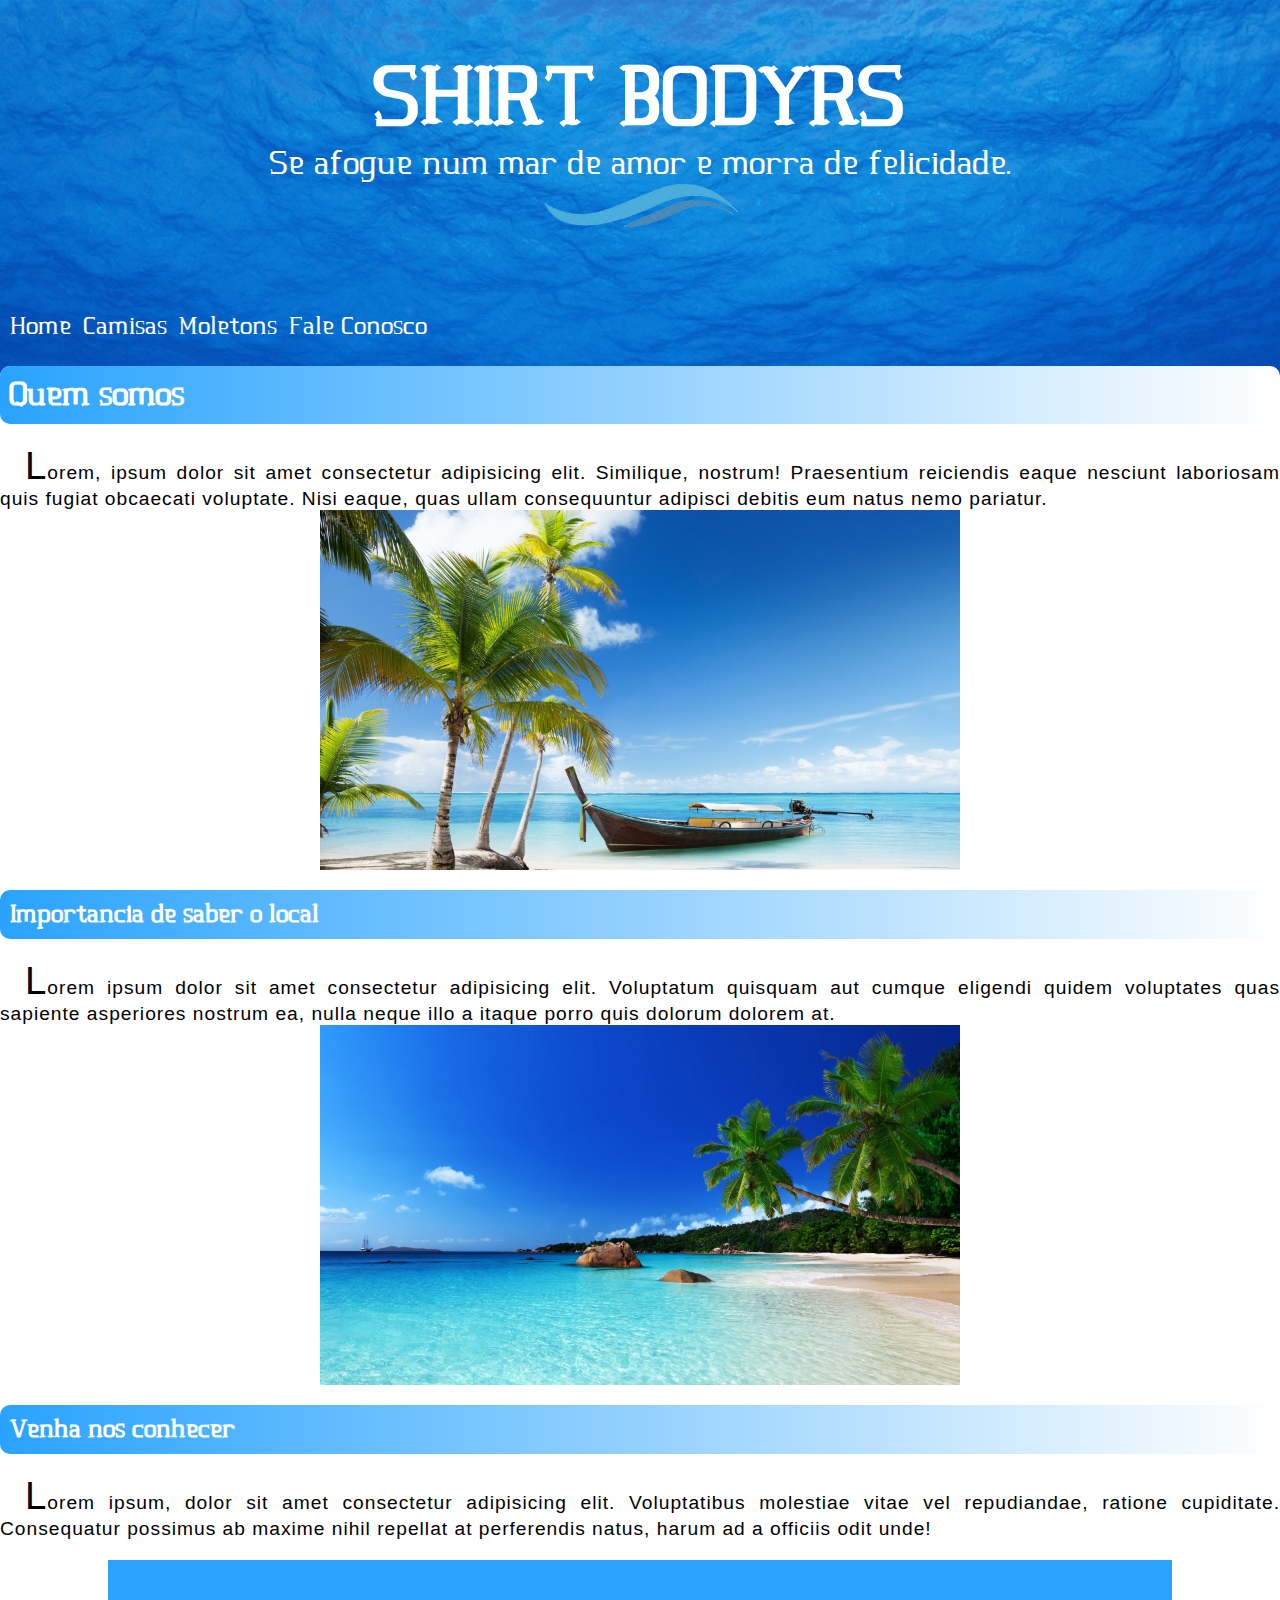
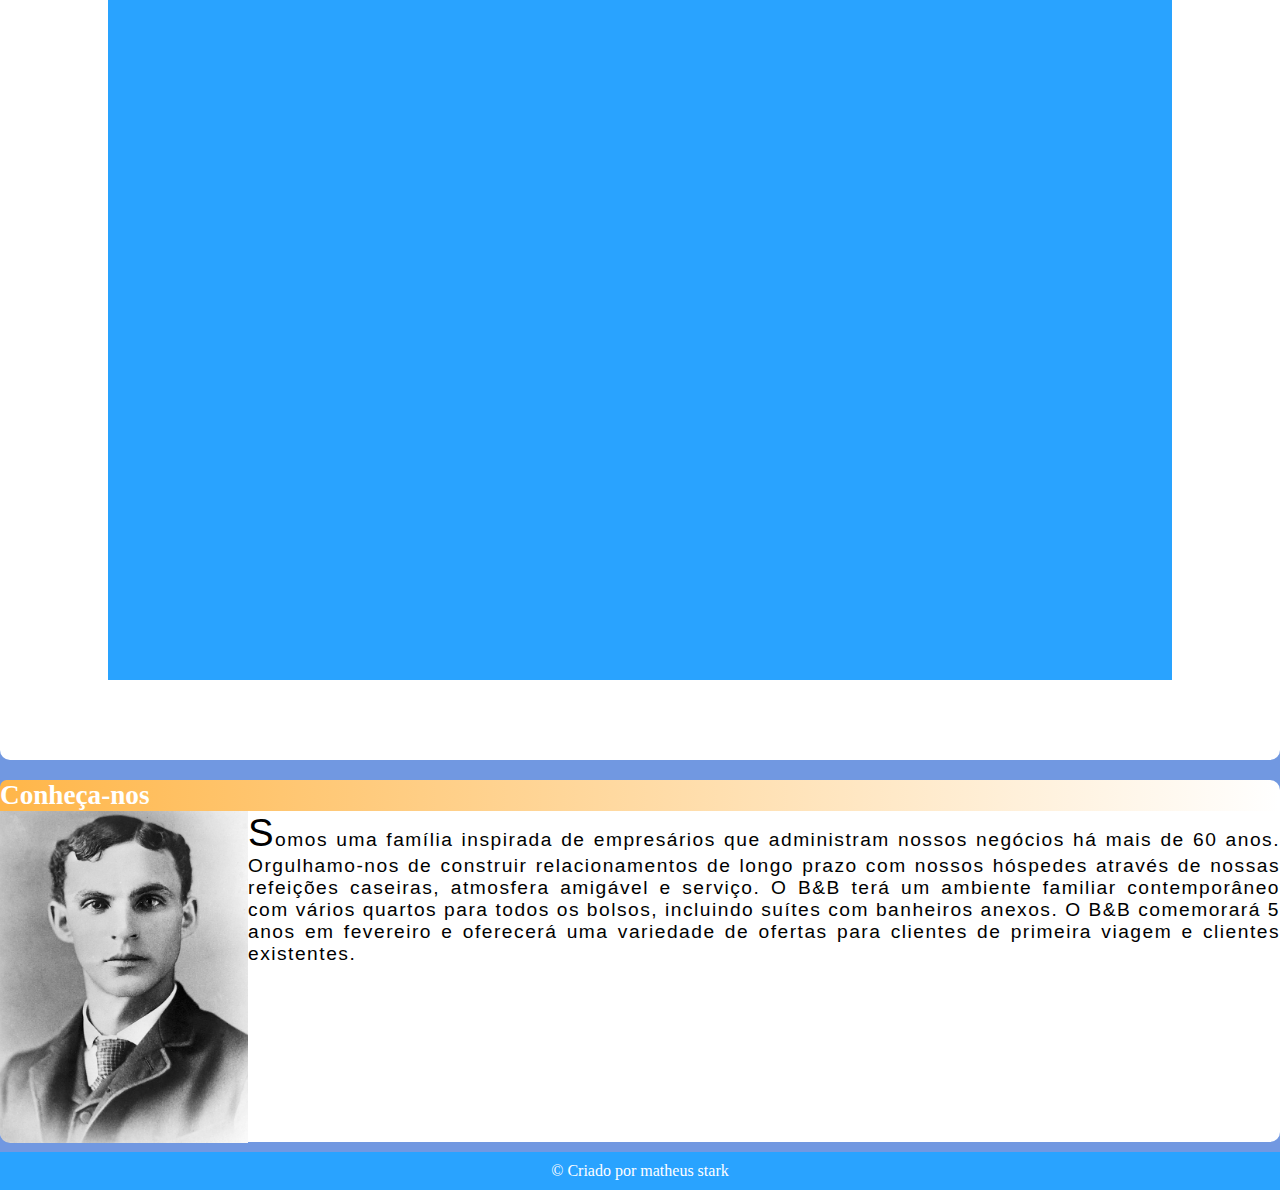
<file: Treino/index.html>
<!DOCTYPE html>
<html lang="en">
<head>
    <meta charset="UTF-8">
    <meta http-equiv="X-UA-Compatible" content="IE=edge">
    <meta name="viewport" content="width=device-width, initial-scale=1.0">
    <title>Site 01</title>
    <link rel="shortcut icon" href="imagens/favicon.ico" type="image/x-icon">
    <link rel="stylesheet" href="style.css">
</head>
<body>
    <header>
        <h1> SHIRT BODYRS</h1>
        <p>Se afogue num mar de amor e morra de felicidade.</p>
        <img src="imagens/kisspng-wave-vector-nemours-children-s-primary-care-lake-5adb9f64a1bda7.0019758115243426286625.png" alt="">
    </header>
    <nav>
            <ul id="menu">
                <a href="#">Home</a>
                <a href="#">Camisas</a>
                <a href="#">Moletons</a>
                <a href="#">Fale Conosco</a>
            </ul>
        </nav>
    <main>
        <h1 class="fonte">Quem somos</h1>
        <p class="fonte">Lorem, ipsum dolor sit amet consectetur adipisicing elit. Similique, nostrum! Praesentium reiciendis eaque nesciunt laboriosam quis fugiat obcaecati voluptate. Nisi eaque, quas ullam consequuntur adipisci debitis eum natus nemo pariatur.</p>

        <img src="imagens/praia-caribe-wallpaper.jpg.opdownload" alt="">

        <h2 class="fonte">Importancia de saber o local</h2>
        <p class="fonte">Lorem ipsum dolor sit amet consectetur adipisicing elit. Voluptatum quisquam aut cumque eligendi quidem voluptates quas sapiente asperiores nostrum ea, nulla neque illo a itaque porro quis dolorum dolorem at.</p>

        <img src="imagens/praia-palmeiras-wallpaper.jpg" alt="imagem praia">

        <h2 class="fonte">Venha nos conhecer</h2>
        <p class="fonte">Lorem ipsum, dolor sit amet consectetur adipisicing elit. Voluptatibus molestiae vitae vel repudiandae, ratione cupiditate. Consequatur possimus ab maxime nihil repellat at perferendis natus, harum ad a officiis odit unde!</p>

        <iframe class="video" width="560" height="315" src="https://www.youtube.com/embed/9YvOvwLd694" title="YouTube video player" frameborder="0" allow="accelerometer; autoplay; clipboard-write; encrypted-media; gyroscope; picture-in-picture" allowfullscreen></iframe>
    </main>
    
    <article>
        <h3>Conheça-nos</h3>
        
        <p> <img src="imagens/Henry-Ford-2.jpg" alt="" class="ford"> Somos uma família inspirada de empresários que administram nossos negócios há mais de 60 anos. Orgulhamo-nos de construir relacionamentos de longo prazo com nossos hóspedes através de nossas refeições caseiras, atmosfera amigável e serviço. 
        O B&B terá um ambiente familiar contemporâneo com vários quartos para todos os bolsos, incluindo suítes com banheiros anexos. O B&B comemorará 5 anos em fevereiro e oferecerá uma variedade de ofertas para clientes de primeira viagem e clientes existentes.</p>
    </article>

    <footer>&copy Criado por matheus stark</footer>

</body>
</html>
</file>
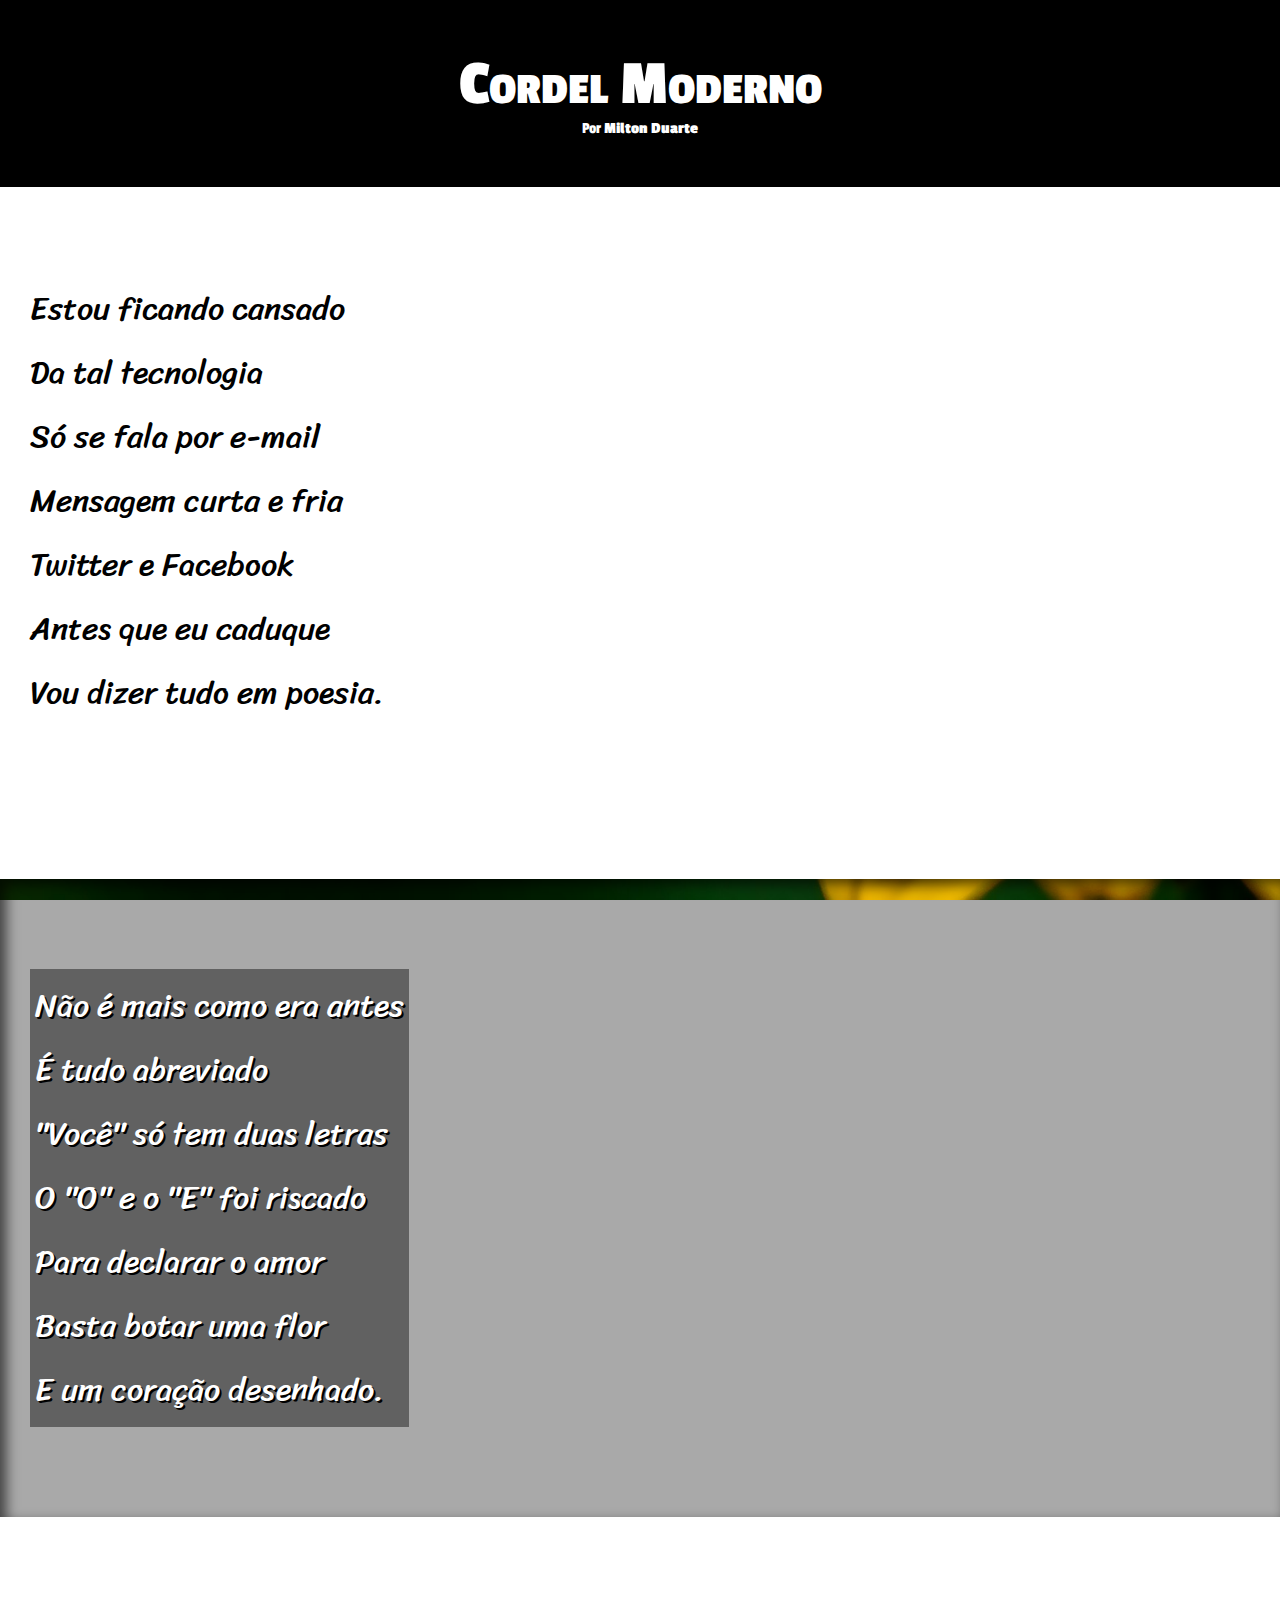
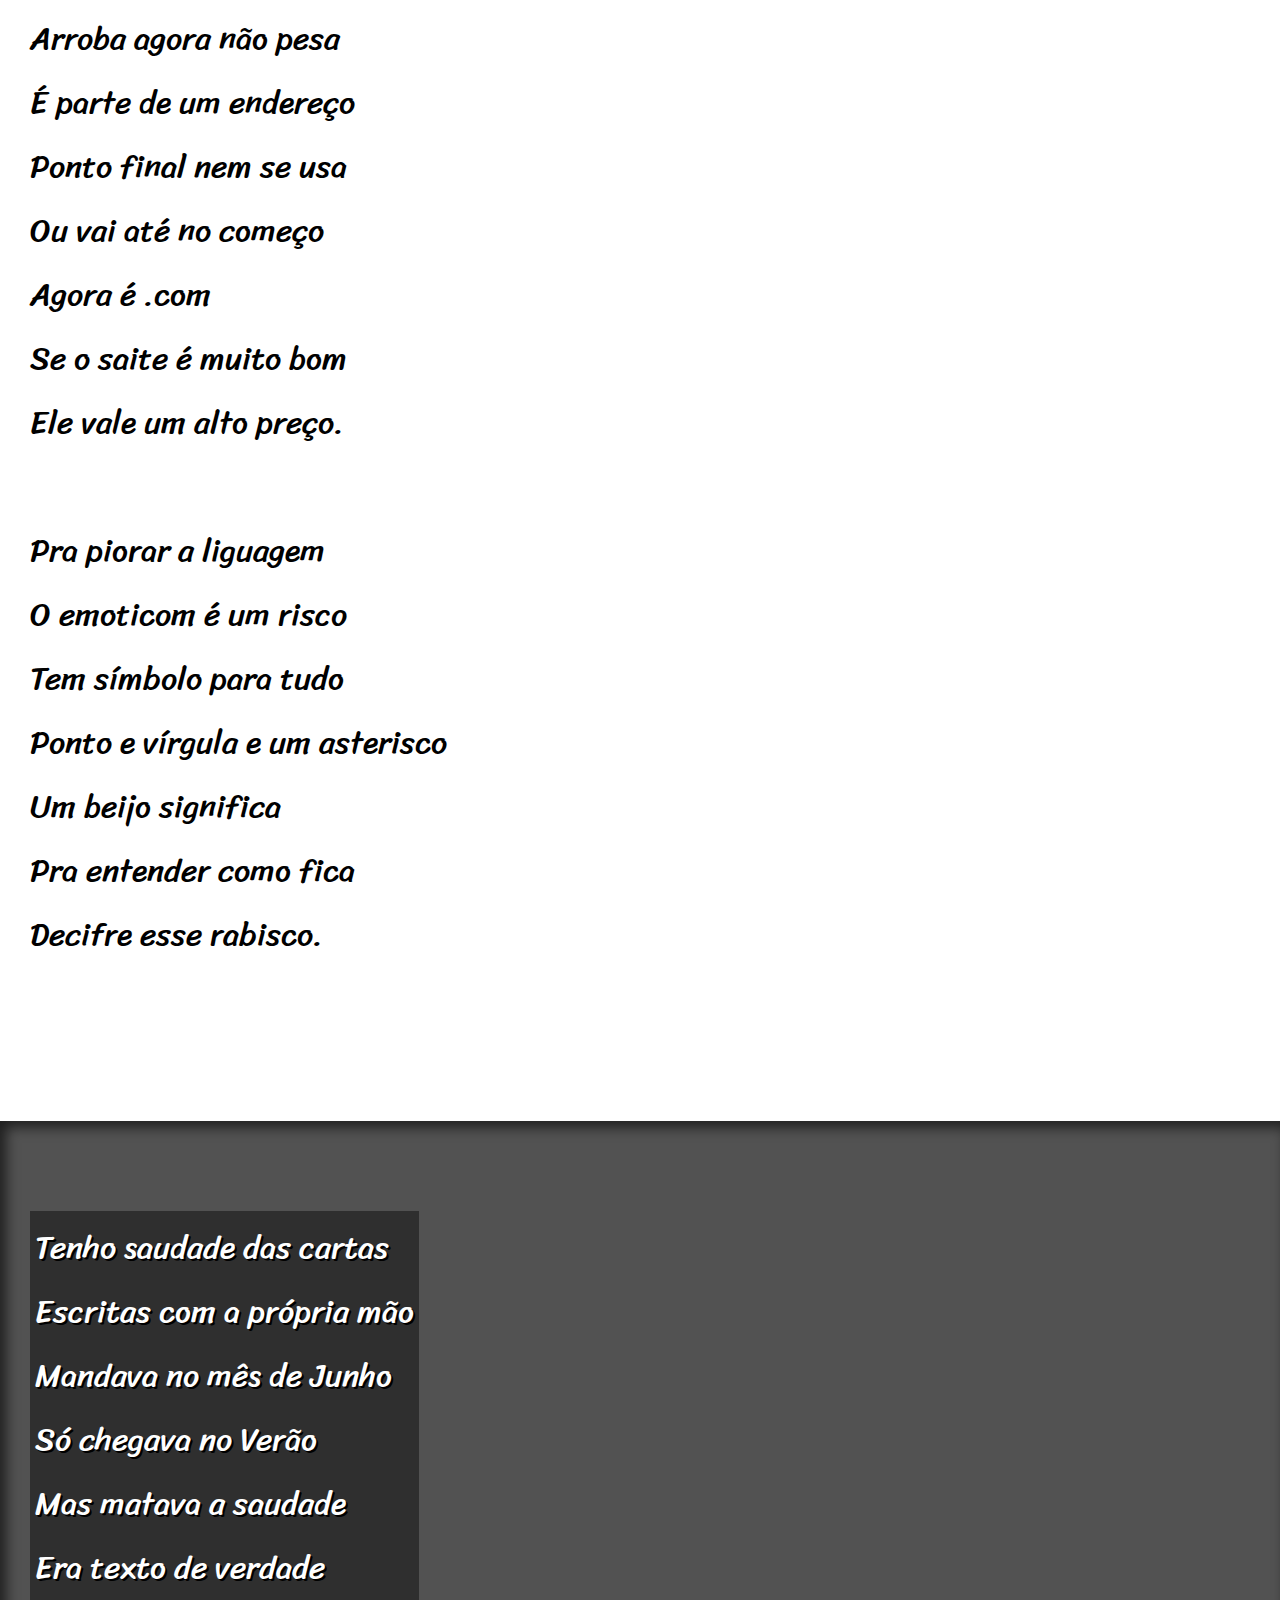
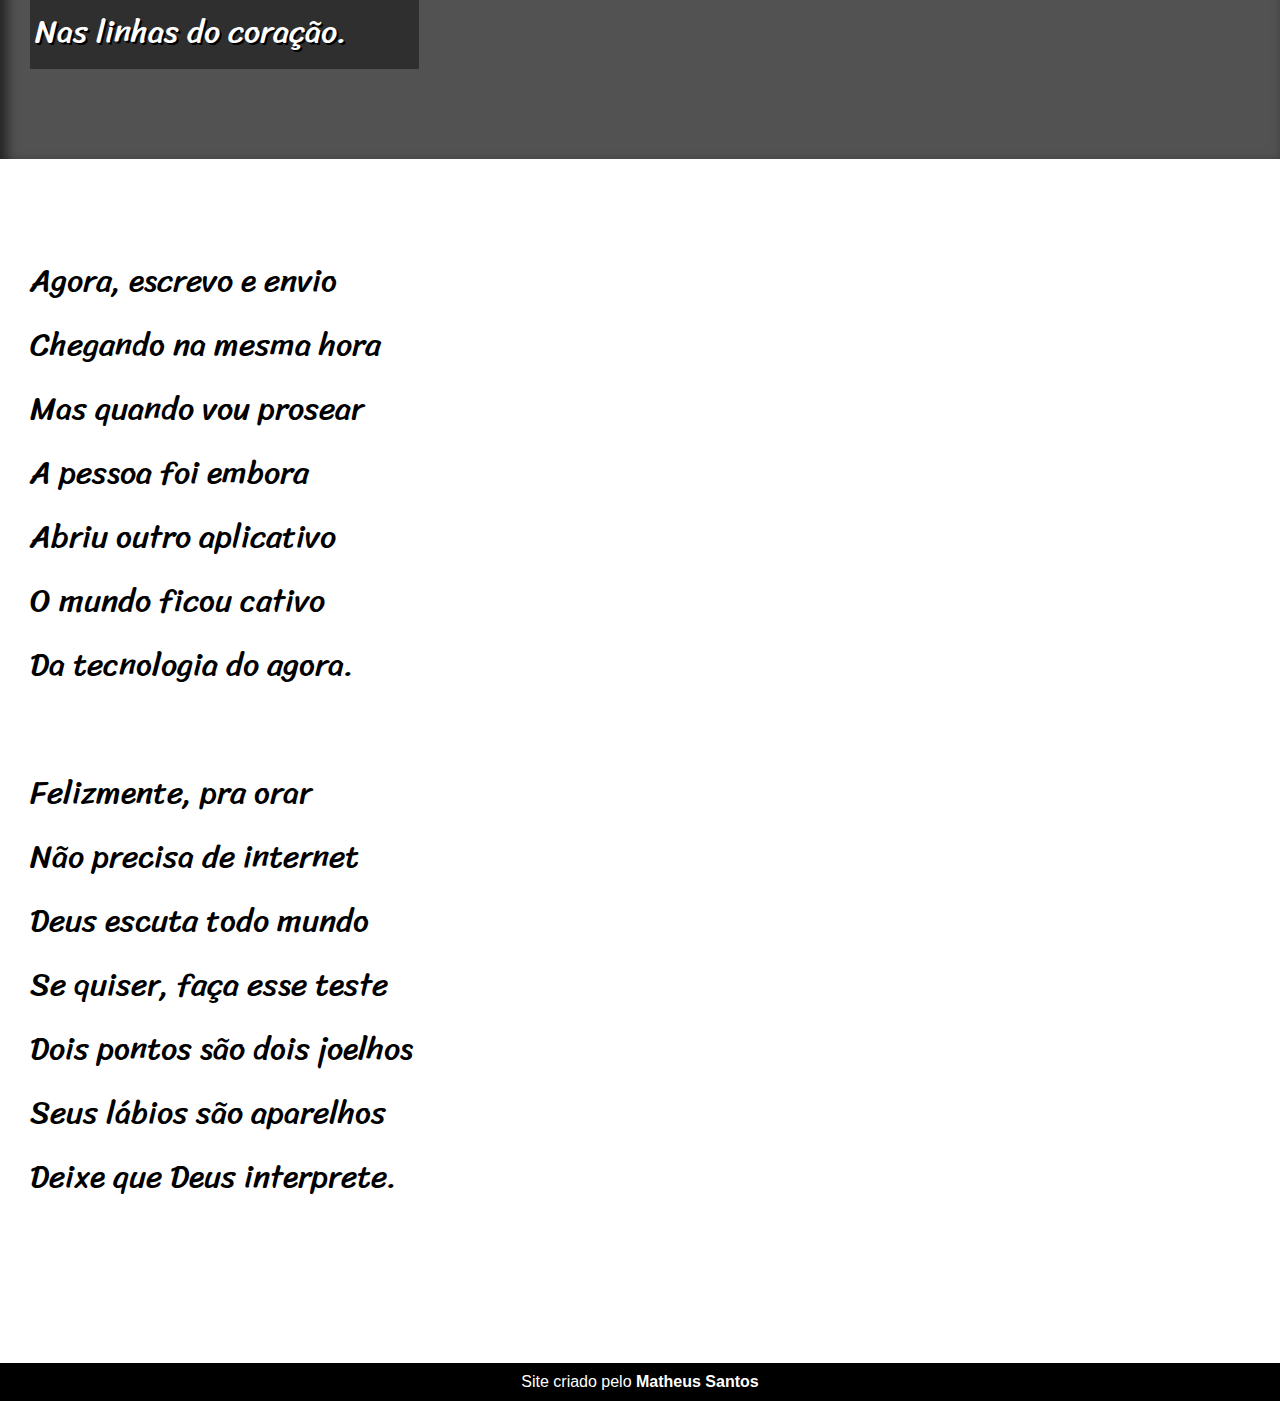
<file: mm/projeto01/index.html>
<!DOCTYPE html>
<html lang="pt-br">
<head>
    <meta charset="UTF-8">
    <meta http-equiv="X-UA-Compatible" content="IE=edge">
    <meta name="viewport" content="width=device-width, initial-scale=1.0">
    <title>Projeto Cordel</title>
</head>
<body>
    <header>
        <h1>Cordel Moderno</h1>
        <p>Por <a href="https://www.recantodasletras.com.br/poesias/3186743" target="_blank">Milton Duarte</a></p>
        <link rel="stylesheet" href="style.css">
    </header>

    <section class="normal">
        <p>
            Estou ficando cansado <br>
            Da tal tecnologia <br>
            Só se fala por e-mail <br>
            Mensagem curta e fria <br>
            Twitter e Facebook <br>
            Antes que eu caduque <br>
            Vou dizer tudo em poesia.
        </p>
    </section>

    <section class="imagem" id="img01">
        <p>
            Não é mais como era antes <br>
            É tudo abreviado <br>
            "Você" só tem duas letras <br>
            O "O" e o "E" foi riscado <br>
            Para declarar o amor <br>
            Basta botar uma flor <br>
            E um coração desenhado.  
        </p>
    </section>

    <section class="normal">
        <p>
            Arroba agora não pesa <br>
            É parte de um endereço <br>
            Ponto final nem se usa <br>
            Ou vai até no começo <br>
            Agora é .com <br>
            Se o saite é muito bom <br>
            Ele vale um alto preço. <br>
        </p>
            
        <p>
            Pra piorar a liguagem <br>
            O emoticom é um risco <br>
            Tem símbolo para tudo <br>
            Ponto e vírgula e um asterisco <br>
            Um beijo significa <br>
            Pra entender como fica <br>
            Decifre esse rabisco.
        </p>
    </section>

    <section class="imagem"
    id="img02">
        <p>
            Tenho saudade das cartas <br>
            Escritas com a própria mão <br>
            Mandava no mês de Junho <br>
            Só chegava no Verão <br>
            Mas matava a saudade <br>
            Era texto de verdade <br>
            Nas linhas do coração.
        </p>
    </section>

    <section class="normal">
        <p>
            Agora, escrevo e envio <br>
            Chegando na mesma hora <br>
            Mas quando vou prosear <br>
            A pessoa foi embora <br>
            Abriu outro aplicativo <br>
            O mundo ficou cativo <br>
            Da tecnologia do agora. <br>
        </p>

        <p>
            Felizmente, pra orar <br>
            Não precisa de internet <br>
            Deus escuta todo mundo <br>
            Se quiser, faça esse teste <br>
            Dois pontos são dois joelhos <br>
            Seus lábios são aparelhos <br>
            Deixe que Deus interprete.
        </p>
    </section>
    
    <footer>
        <p>Site criado pelo <a href="https://github.com/Mestrehabb" target="_blank">Matheus Santos</a></p>
    </footer>
</body>
</html>
</file>
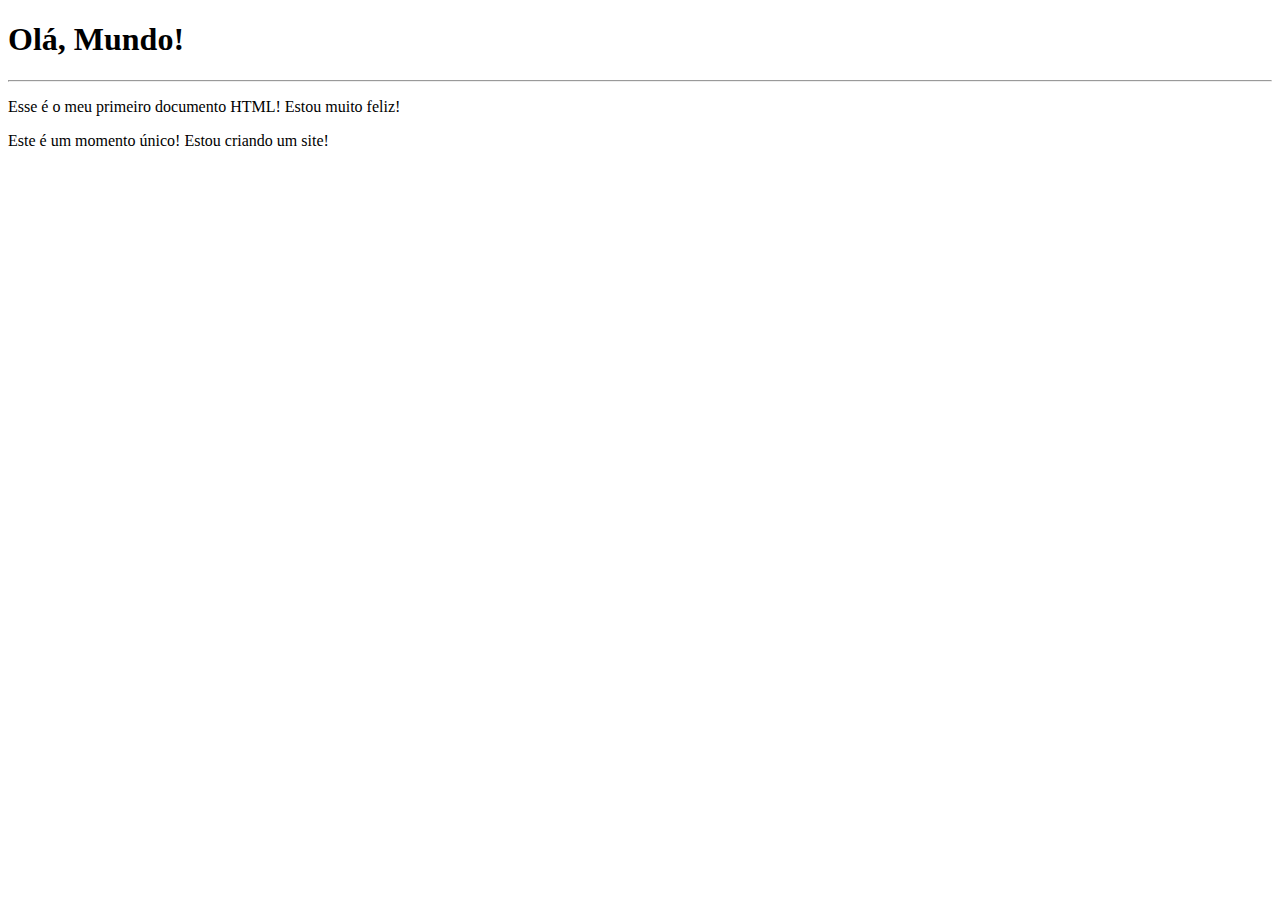
<file: exercicios/modulo-01/ex001/index.html>
<!DOCTYPE html>
<html lang="pt-br">
<head>
    <meta charset="UTF-8">
    <meta name="viewport" content="width=device-width, initial-scale=1.0">
    <title>Meu primeiro exercício</title>
</head>
<body>
    <h1>Olá, Mundo!</h1>
    <hr>
    <p>Esse é o meu primeiro documento HTML! Estou muito feliz!</p>
    <p>Este é um momento único! Estou criando um site!</p>
</body>
</html>
</file>
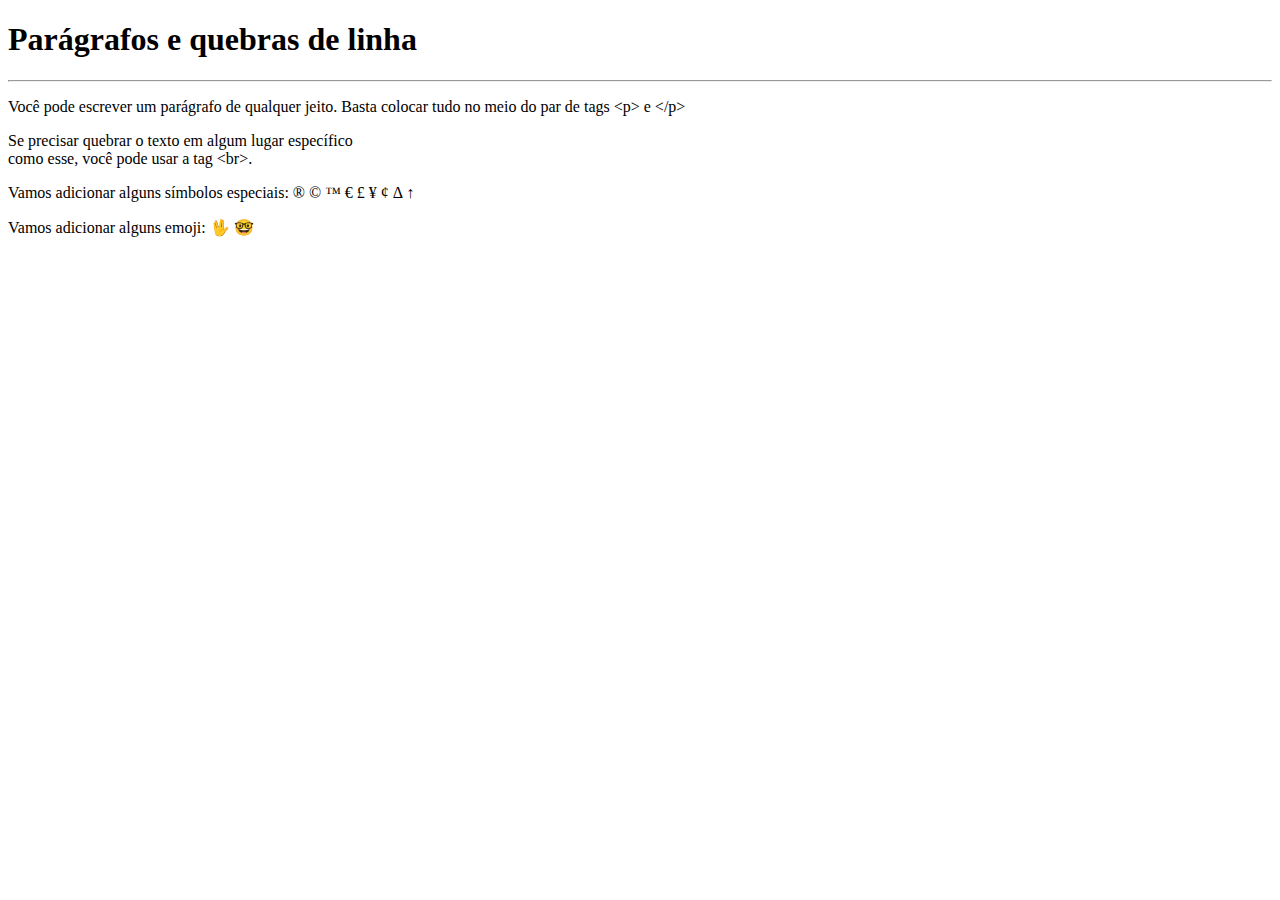
<file: exercicios/modulo-01/ex002/index.html>
<!DOCTYPE html>
<html lang="pt-br">
<head>
    <meta charset="UTF-8">
    <meta name="viewport" content="width=device-width, initial-scale=1.0">
    <title>Parágrafos</title>
</head>
<body>
    <h1>Parágrafos e quebras de linha</h1>
    <hr>
    <p>Você pode escrever
        um parágrafo de 
        qualquer jeito.
        Basta colocar tudo
        no meio do par de tags
        &lt;p&gt; e &lt;/p&gt; <!-- LESS THAN / GREATER THAN -->
    </p>
    <p>Se precisar quebrar
        o texto em algum lugar
        específico <br>como esse,
        você pode usar a tag &lt;br&gt;.
    </p>
    <p>Vamos adicionar alguns símbolos especiais:
        &reg;
        &copy;
        &trade;
        &euro;
        &pound;
        &yen;
        &cent;
        &Delta;
        &uarr;
    </p>
    <p>Vamos adicionar alguns emoji: 
        &#x1F596;
        &#x1F913;
    </p>
</body>
</html>
</file>
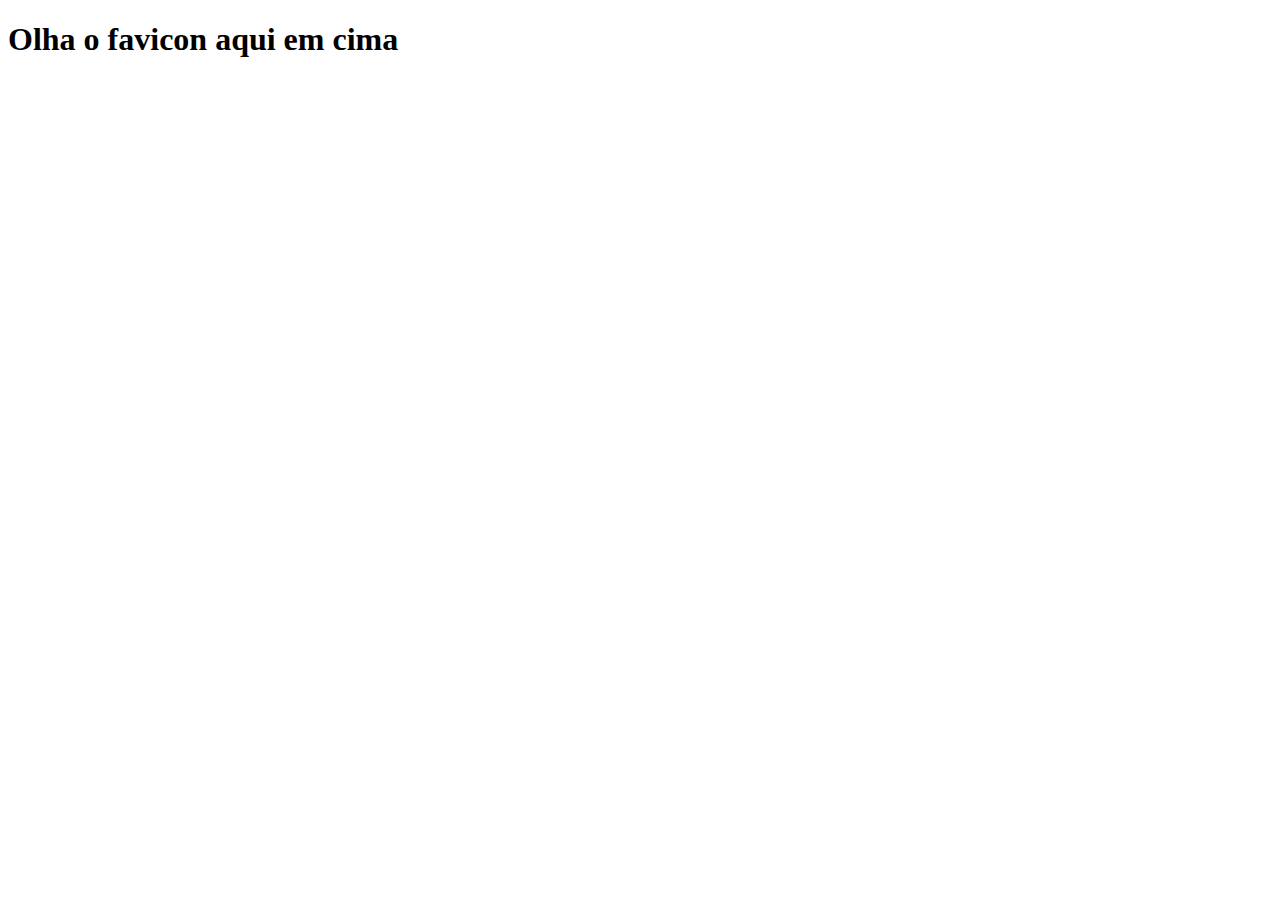
<file: exercicios/modulo-01/ex004/index.html>
<!DOCTYPE html>
<html lang="pt-br">
<head>
    <meta charset="UTF-8">
    <meta name="viewport" content="width=device-width, initial-scale=1.0">
    <link rel="shortcut icon" href="cursoemvideo02.ico" type="image/x-icon">
    <title>Teste de Favicon</title>
</head>
<body>
    <h1>Olha o favicon aqui em cima</h1>
</body>
</html>
</file>
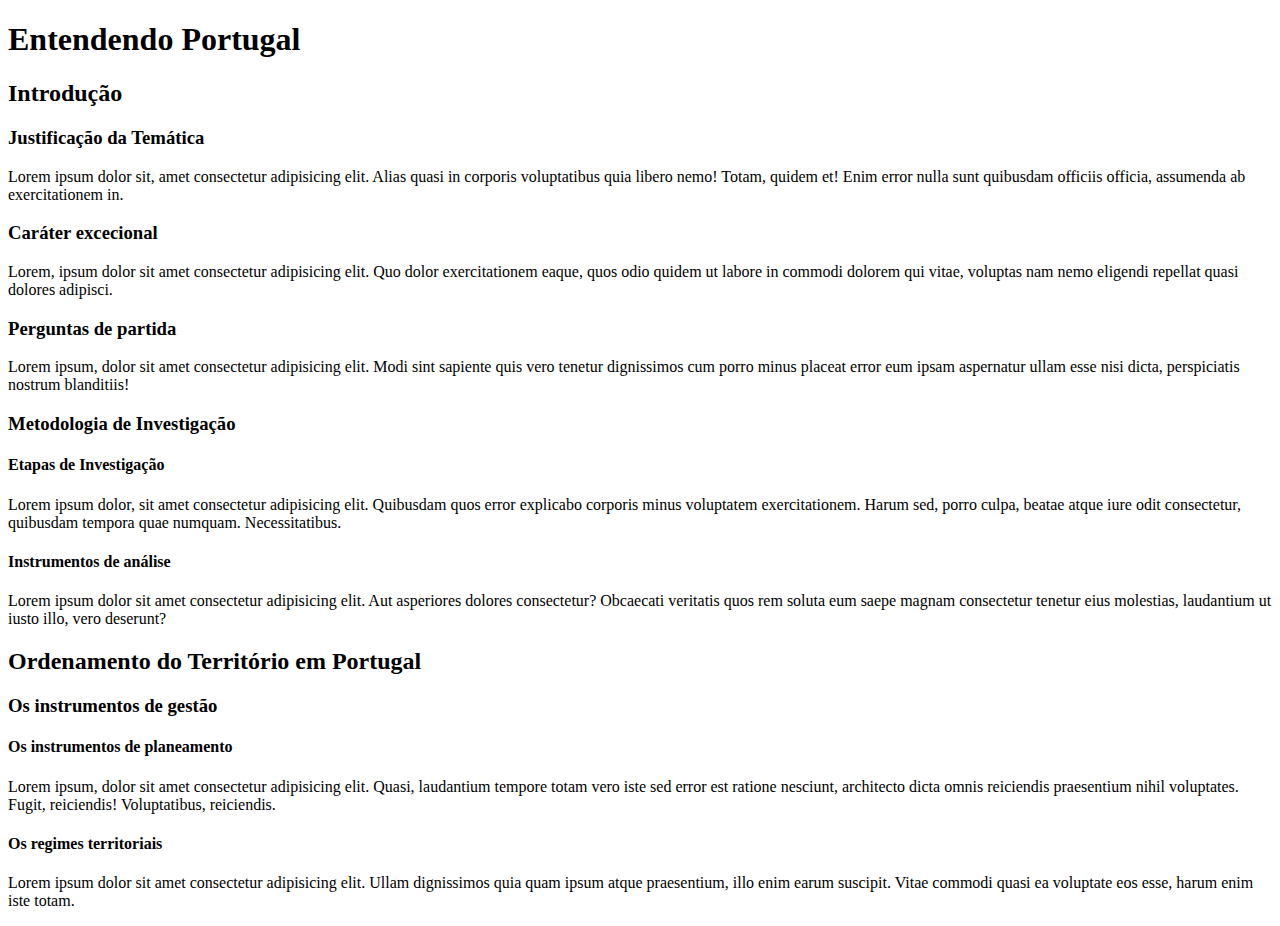
<file: exercicios/modulo-01/ex006/index.html>
<!DOCTYPE html>
<html lang="pt-br">
<head>
    <meta charset="UTF-8">
    <meta name="viewport" content="width=device-width, initial-scale=1.0">
    <link rel="shortcut icon" href="favicon.ico" type="image/x-icon">
    <title>Hierarquia de Títulos</title>
</head>
<body>
    <h1>Entendendo Portugal</h1>
    <h2>Introdução</h2>
    <h3>Justificação da Temática</h3>
    <p>Lorem ipsum dolor sit, amet consectetur adipisicing elit. Alias quasi in corporis voluptatibus quia libero nemo! Totam, quidem et! Enim error nulla sunt quibusdam officiis officia, assumenda ab exercitationem in.</p>
    <h3>Caráter excecional</h3>
    <p>Lorem, ipsum dolor sit amet consectetur adipisicing elit. Quo dolor exercitationem eaque, quos odio quidem ut labore in commodi dolorem qui vitae, voluptas nam nemo eligendi repellat quasi dolores adipisci.</p>
    <h3>Perguntas de partida</h3>
    <p>Lorem ipsum, dolor sit amet consectetur adipisicing elit. Modi sint sapiente quis vero tenetur dignissimos cum porro minus placeat error eum ipsam aspernatur ullam esse nisi dicta, perspiciatis nostrum blanditiis!</p>
    <h3>Metodologia de Investigação</h3>
    <h4>Etapas de Investigação</h4>
    <p>Lorem ipsum dolor, sit amet consectetur adipisicing elit. Quibusdam quos error explicabo corporis minus voluptatem exercitationem. Harum sed, porro culpa, beatae atque iure odit consectetur, quibusdam tempora quae numquam. Necessitatibus.</p>
    <h4>Instrumentos de análise</h4>
    <p>Lorem ipsum dolor sit amet consectetur adipisicing elit. Aut asperiores dolores consectetur? Obcaecati veritatis quos rem soluta eum saepe magnam consectetur tenetur eius molestias, laudantium ut iusto illo, vero deserunt?</p>
    <h2>Ordenamento do Território em Portugal</h2>
    <h3>Os instrumentos de gestão</h3>
    <h4>Os instrumentos de planeamento</h4>
    <p>Lorem ipsum, dolor sit amet consectetur adipisicing elit. Quasi, laudantium tempore totam vero iste sed error est ratione nesciunt, architecto dicta omnis reiciendis praesentium nihil voluptates. Fugit, reiciendis! Voluptatibus, reiciendis.</p>
    <h4>Os regimes territoriais</h4>
    <p>Lorem ipsum dolor sit amet consectetur adipisicing elit. Ullam dignissimos quia quam ipsum atque praesentium, illo enim earum suscipit. Vitae commodi quasi ea voluptate eos esse, harum enim iste totam.</p>
</body>
</html>
</file>
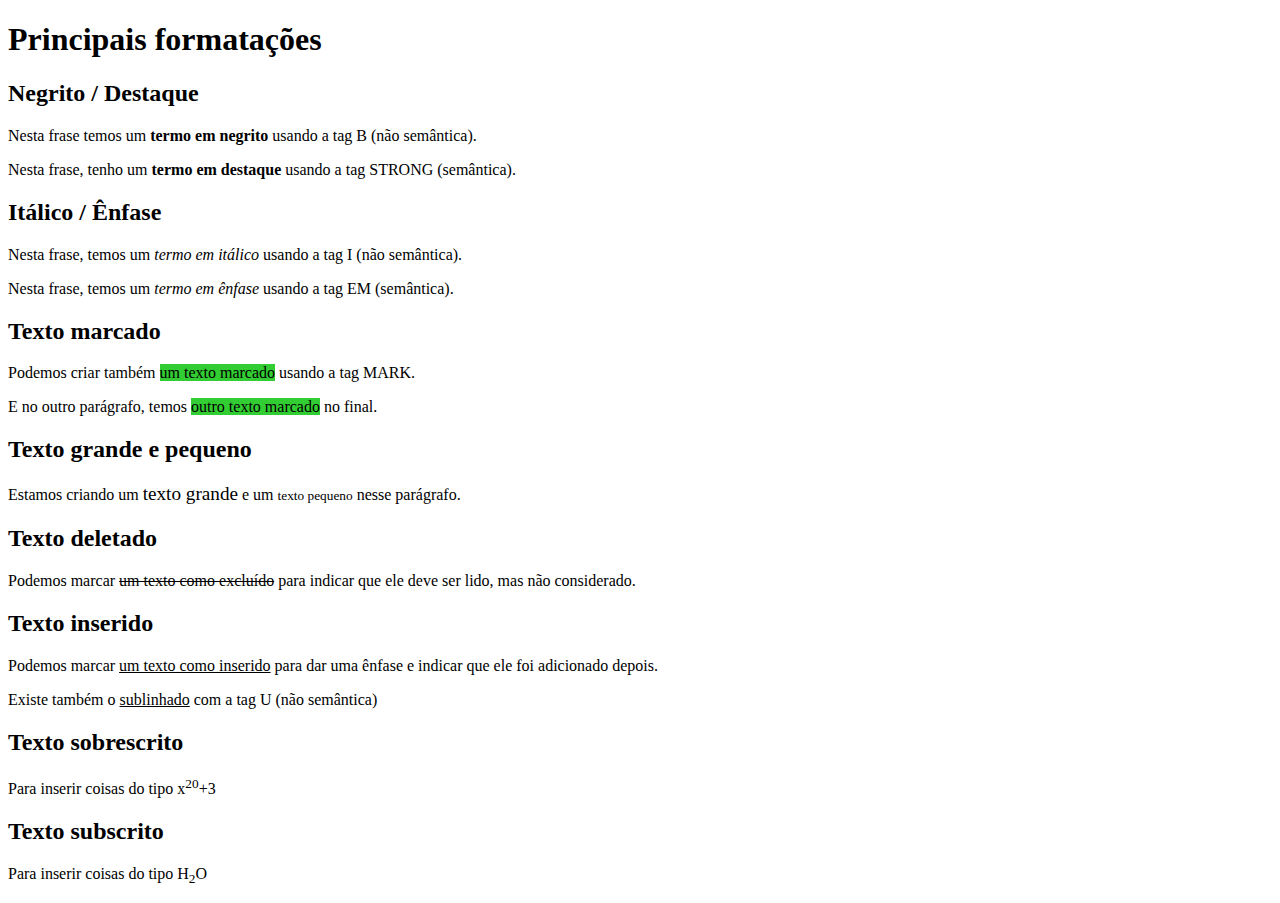
<file: exercicios/modulo-01/ex007/index.html>
<!DOCTYPE html>
<html lang="pt-br">
<head>
    <meta charset="UTF-8">
    <meta name="viewport" content="width=device-width, initial-scale=1.0">
    <title>Formatação de Textos</title>
    <style>
        mark {
            background-color: limegreen;
        }
    </style>
</head>
<body>
    <h1>Principais formatações</h1>
    <h2>Negrito / Destaque</h2>
    <p>Nesta frase temos um <b>termo em negrito</b> usando a tag B (não semântica).</p>
    <p>Nesta frase, tenho um <strong>termo em destaque</strong> usando a tag STRONG (semântica).</p>
    <h2>Itálico / Ênfase</h2>
    <p>Nesta frase, temos um <i>termo em itálico</i> usando a tag I (não semântica).</p>
    <p>Nesta frase, temos um <em>termo em ênfase</em> usando a tag EM (semântica).</p>
    <h2>Texto marcado</h2>
    <p>Podemos criar também <mark>um texto marcado</mark> usando a tag MARK.</p>
    <p>E no outro parágrafo, temos <mark>outro texto marcado</mark> no final.</p>
    <h2>Texto grande e pequeno</h2>
    <p>Estamos criando um <big>texto grande</big> e um <small>texto pequeno</small> nesse parágrafo.</p>
    <h2>Texto deletado</h2>
    <p>Podemos marcar <del>um texto como excluído</del> para indicar que ele deve ser lido, mas não considerado.</p>
    <h2>Texto inserido</h2>
    <p>Podemos marcar <ins>um texto como inserido</ins> para dar uma ênfase e indicar que ele foi adicionado depois.</p>
    <p>Existe também o <u>sublinhado</u> com a tag U (não semântica)</p>
    <h2>Texto sobrescrito</h2>
    <p>Para inserir coisas do tipo x<sup>20</sup>+3</p>
    <h2>Texto subscrito</h2>
    <p>Para inserir coisas do tipo H<sub>2</sub>O</p>
</body>
</html>
</file>
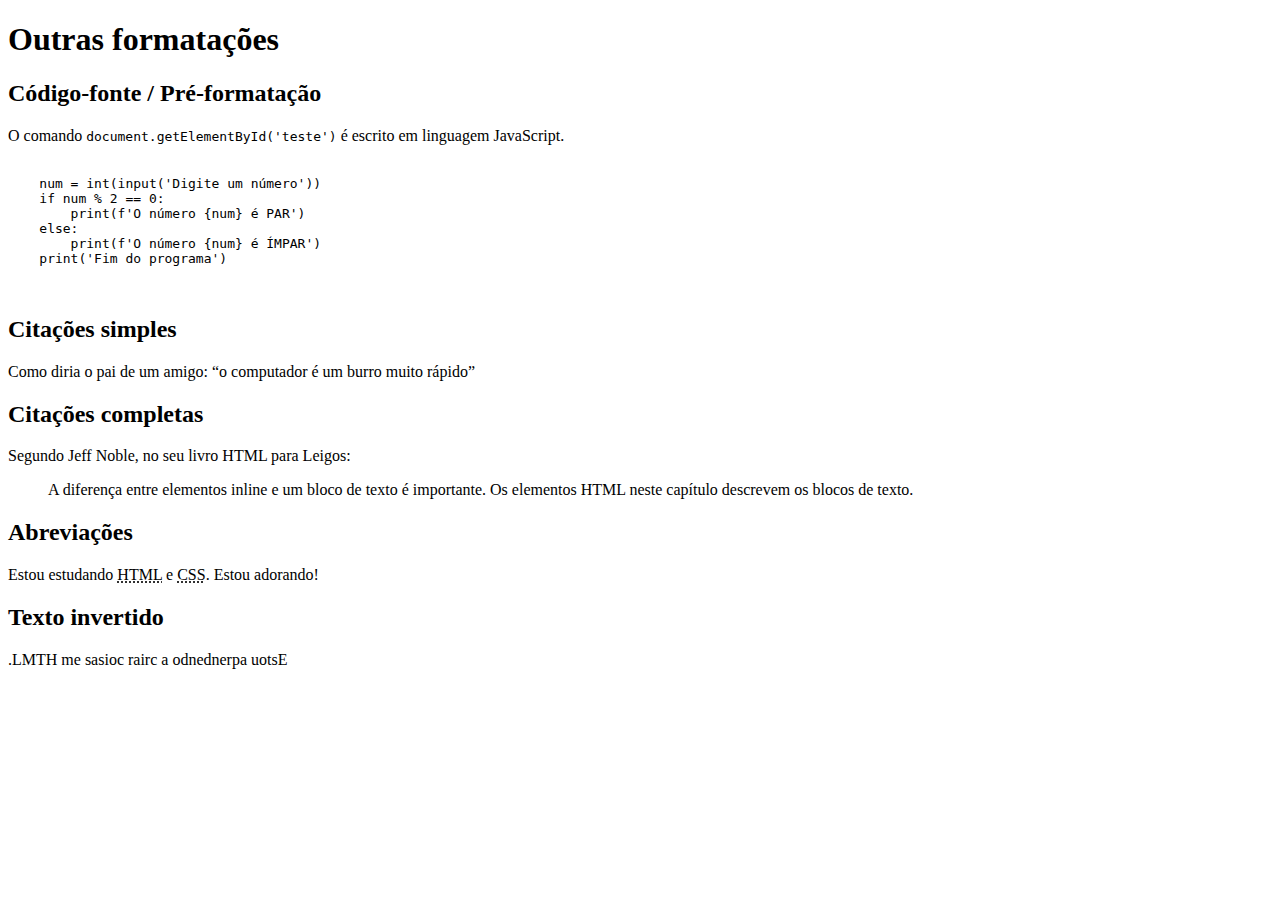
<file: exercicios/modulo-01/ex008/index.html>
<!DOCTYPE html>
<html lang="pt-br">
<head>
    <meta charset="UTF-8">
    <meta name="viewport" content="width=device-width, initial-scale=1.0">
    <title>Outras formatações</title>
</head>
<body>
    <h1>Outras formatações</h1>
    <h2>Código-fonte / Pré-formatação</h2>
    <p>O comando <code>document.getElementById('teste')</code> é escrito em linguagem JavaScript.</p>
    <pre>
        <code>
    num = int(input('Digite um número'))
    if num % 2 == 0:
        print(f'O número {num} é PAR')
    else:
        print(f'O número {num} é ÍMPAR')
    print('Fim do programa')
        </code>
    </pre>
    <h2>Citações simples</h2>
    <p>Como diria o pai de um amigo: <q>o computador é um burro muito rápido</q></p>
    <h2>Citações completas</h2>
    <p>Segundo Jeff Noble, no seu livro HTML para Leigos:</p>
    <blockquote cite="https://books.google.com.br/books?id=E8ZtDwAAQBAJ&pg=PA17&dq=HTML&hl=pt-BR&sa=X&ved=0ahUKEwjH5-PevNboAhVNIbkGHcoxCOgQ6AEIOjAC#v=onepage&q=HTML&f=false">
        A diferença entre elementos inline e um bloco de texto é importante. Os elementos HTML neste capítulo descrevem os blocos de texto.
    </blockquote>
    <h2>Abreviações</h2>
    <p>Estou estudando <abbr title="HyperText Markup Language">HTML</abbr> e <abbr title="Cascading Style Sheets">CSS</abbr>. Estou adorando!</p>
    <h2>Texto invertido</h2>
    <p><bdo dir="rtl">Estou aprendendo a criar coisas em HTML.</bdo></p>
</body>
</html>
</file>
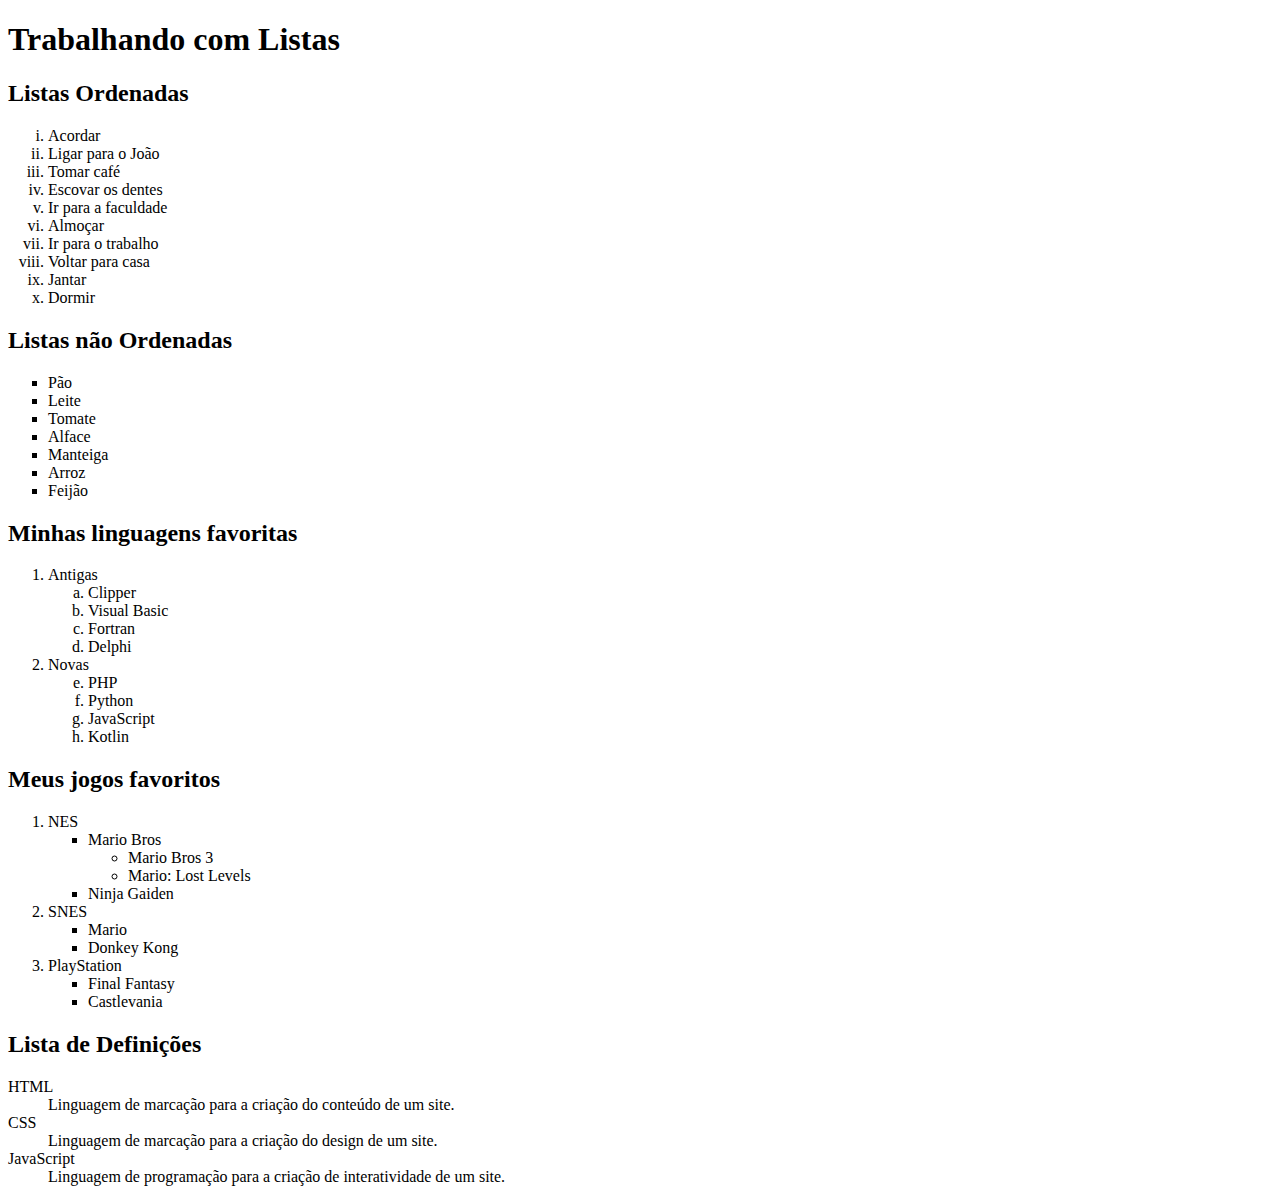
<file: exercicios/modulo-01/ex009/index.html>
<!DOCTYPE html>
<html lang="pt-br">
<head>
    <meta charset="UTF-8">
    <meta name="viewport" content="width=device-width, initial-scale=1.0">
    <title>Listas</title>
</head>
<body>
    <h1>Trabalhando com Listas</h1>
    <h2>Listas Ordenadas</h2>
    <ol type="i"> <!-- 1 A a I i -->
        <li>Acordar</li>
        <li>Ligar para o João</li>
        <li>Tomar café</li>
        <li>Escovar os dentes</li>
        <li>Ir para a faculdade</li>
        <li>Almoçar</li>
        <li>Ir para o trabalho</li>
        <li>Voltar para casa</li>
        <li>Jantar</li>
        <li>Dormir</li>
    </ol>
    <h2>Listas não Ordenadas</h2>
    <ul type="square"> <!-- disc circle square -->
        <li>Pão</li>
        <li>Leite</li>
        <li>Tomate</li>
        <li>Alface</li>
        <li>Manteiga</li>
        <li>Arroz</li>
        <li>Feijão</li>
    </ul>
    <h2>Minhas linguagens favoritas</h2>
    <ol>
        <li>Antigas</li>
        <ol type="a">
            <li>Clipper</li>
            <li>Visual Basic</li>
            <li>Fortran</li>
            <li>Delphi</li>
        </ol>
        <li>Novas</li>
        <ol type="a" start="5">
            <li>PHP</li>
            <li>Python</li>
            <li>JavaScript</li>
            <li>Kotlin</li>
        </ol>
    </ol>
    <h2>Meus jogos favoritos</h2>
    <ol>
        <li>NES</li>
        <ul type="square">
            <li>Mario Bros</li>
            <ul type="circle">
                <li>Mario Bros 3</li>
                <li>Mario: Lost Levels</li>
            </ul>
            <li>Ninja Gaiden</li>
        </ul>
        <li>SNES</li>
        <ul type="square">
            <li>Mario</li>
            <li>Donkey Kong</li>
        </ul>
        <li>PlayStation</li>
        <ul type="square">
            <li>Final Fantasy</li>
            <li>Castlevania</li>
        </ul>
    </ol>
    <h2>Lista de Definições</h2>
    <dl>
        <dt>HTML</dt>
        <dd>Linguagem de marcação para a criação do conteúdo de um site.</dd>
        <dt>CSS</dt>
        <dd>Linguagem de marcação para a criação do design de um site.</dd>
        <dt>JavaScript</dt>
        <dd>Linguagem de programação para a criação de interatividade de um site.</dd>
    </dl>
</body>
</html>
</file>
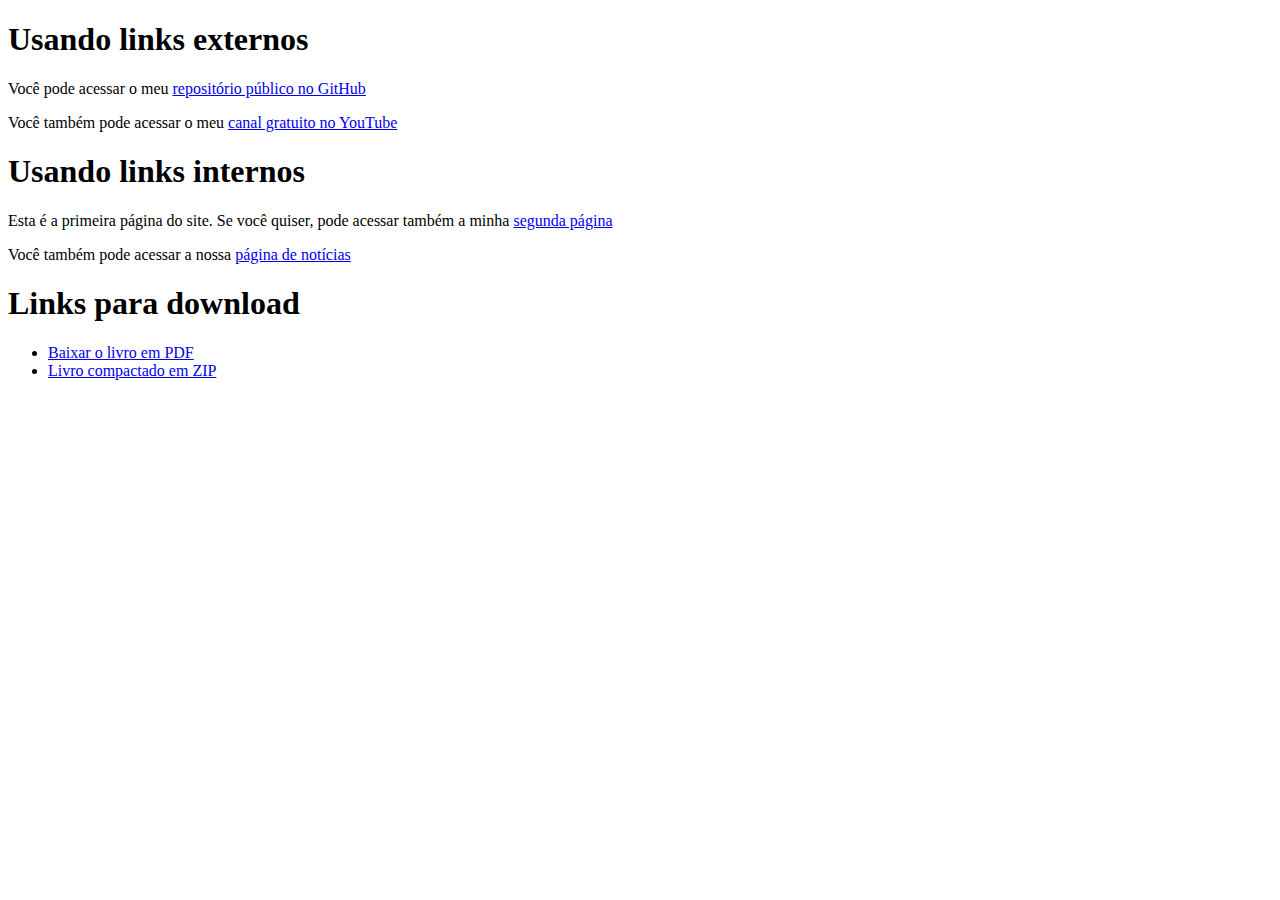
<file: exercicios/modulo-01/ex010/index.html>
<!DOCTYPE html>
<html lang="pt-br">
<head>
    <meta charset="UTF-8">
    <meta name="viewport" content="width=device-width, initial-scale=1.0">
    <title>Trabalhando com links</title>
</head>
<body>
    <h1>Usando links externos</h1>
    <p>Você pode acessar o meu <a href="https://gustavoguanabara.github.io/" target="_blank" rel="external">repositório público no GitHub</a></p>
    <p>Você também pode acessar o meu <a href="https://youtube.com/cursoemvideo/" target="_blank" rel="external">canal gratuito no YouTube</a></p>

    <h1>Usando links internos</h1>
    <p>Esta é a primeira página do site. Se você quiser, pode acessar também a minha <a href="pag002.html" rel="next" target="_self">segunda página</a></p>
    <p>Você também pode acessar a nossa <a href="noticias/pag003.html" rel="next" target="_self">página de notícias</a></p>

    <h1>Links para download</h1>
    <ul>
        <li><a href="livro/meulivro.pdf" download="meulivro.pdf" type="application/pdf">Baixar o livro em PDF</a></li>
        <li><a href="livro/meulivro.zip" download="meulivro.zip" type="application/zip">Livro compactado em ZIP</a></li>
    </ul>
</body>
</html>
</file>
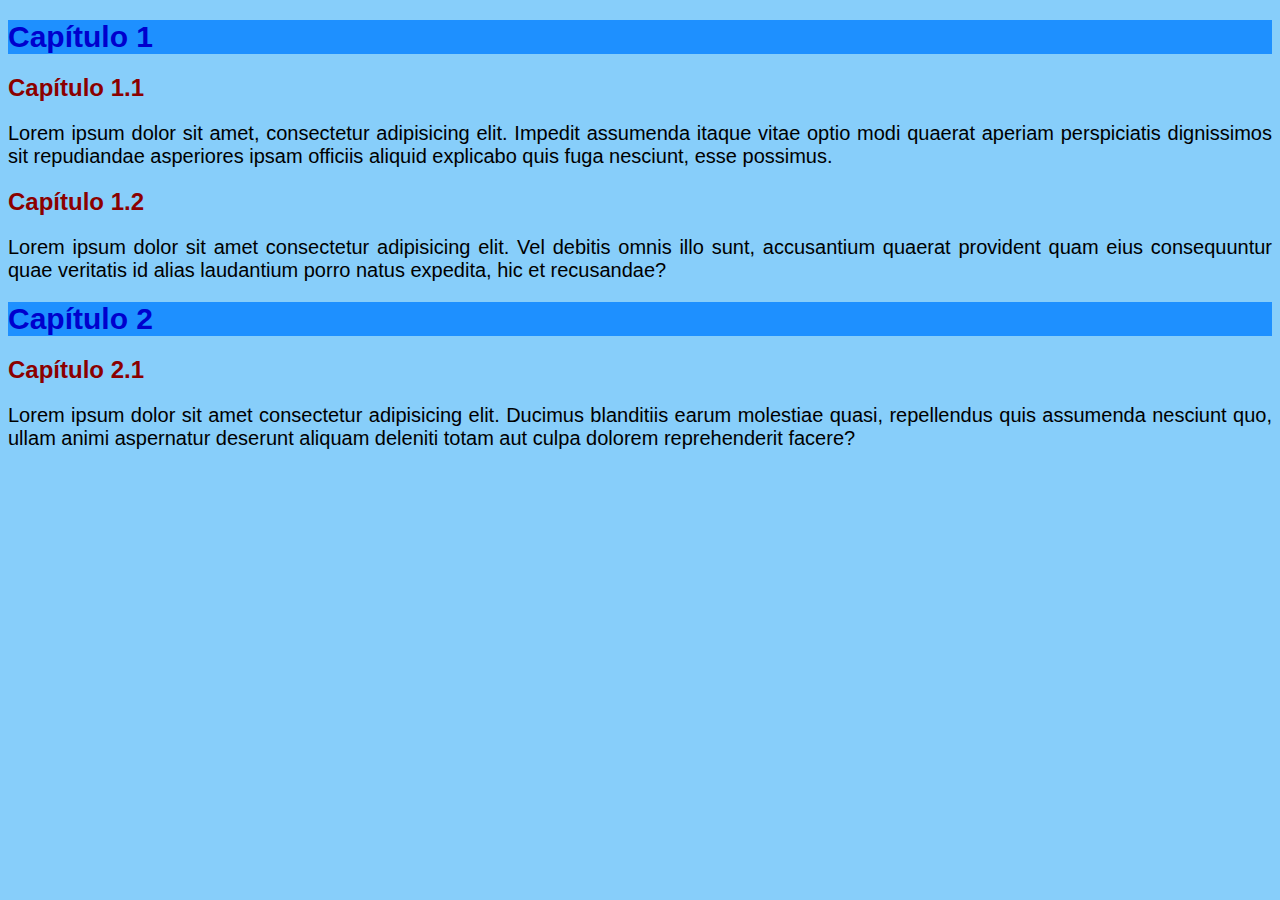
<file: exercicios/modulo-01/ex013/index.html>
<!DOCTYPE html>
<html lang="pt-br">
<head>
    <meta charset="UTF-8">
    <meta name="viewport" content="width=device-width, initial-scale=1.0">
    <title>Estilos Inline</title>
</head>
<body style="background-color: lightskyblue; font-family: Arial, Helvetica, sans-serif; font-size: 20px;">
    <h1 style="color: mediumblue; background-color: dodgerblue; font-size: 1.5em;">Capítulo 1</h1>
    <h2 style="color: darkred; font-size: 1.2em;">Capítulo 1.1</h2>
    <p style="text-align: justify;">Lorem ipsum dolor sit amet, consectetur adipisicing elit. Impedit assumenda itaque vitae optio modi quaerat aperiam perspiciatis dignissimos sit repudiandae asperiores ipsam officiis aliquid explicabo quis fuga nesciunt, esse possimus.</p>
    <h2 style="color: darkred; font-size: 1.2em;">Capítulo 1.2</h2>
    <p style="text-align: justify;">Lorem ipsum dolor sit amet consectetur adipisicing elit. Vel debitis omnis illo sunt, accusantium quaerat provident quam eius consequuntur quae veritatis id alias laudantium porro natus expedita, hic et recusandae?</p>
    <h1 style="color: mediumblue; font-size: 1.5em; background-color: dodgerblue;">Capítulo 2</h1>
    <h2 style="color: darkred; font-size: 1.2em;">Capítulo 2.1</h2>
    <p style="text-align: justify;">Lorem ipsum dolor sit amet consectetur adipisicing elit. Ducimus blanditiis earum molestiae quasi, repellendus quis assumenda nesciunt quo, ullam animi aspernatur deserunt aliquam deleniti totam aut culpa dolorem reprehenderit facere?</p>
</body>
</html>
</file>
<file: Treino/style.css>
@charset "UTF-8";

@font-face {
    font-family: mar;
    src: url(fonte/MARINHA-Regular.otf);
    font-weight: normal;

}

*{
    margin: 0px;
    padding: 0px;
}
:root{
    --cor0:#FFF53B;
    --cor1:#FFB649;
    --cor2:#B38AFF;
    --cor3:#29A3FF;
    --cor4:#5468FF;
    --cor5:#7198E1;
}
Body {
    background-color: var(--cor5);  
    background-image: url(imagens/no-fundo-do-mar-wallpaper-11617.jpg);
    background-repeat: no-repeat;
    background-attachment:fixed ;
    background-size: cover;
    
}
body h1,h2{
    font-family: 'mar', cursive;
}



header{
    text-align: center;
    padding: 20px;
    padding-top: 50px;
    padding-bottom: 10px;
    font-family: 'mar';
    color: white;
}

header h1{
    font-size: 5em;
}

header p{
    
    font-size: 2em;
}
 
header img{
    padding-bottom: 60px;
}

nav #menu{
    margin: 0px;
    text-align: left;
    padding: 5px;
    font-family: 'mar', cursive;
    font-size: 1.5em;
  }

nav a{
    text-decoration: none;
    padding-left: 5px;
    color: white;
}

nav a:hover{
    background-color: rgba(0, 43, 80, 0.479);
    transition-duration: 0.5s;

    margin-left: 4px;
    padding: 7px;
    border-radius: 9px;
    color: rgb(255, 255, 255);
    font-size: 1.1em;
    text-decoration-style: double;
    border: 2px;
    text-decoration-skip-ink: none;
    text-decoration-color:#B38AFF ;

}

nav a:hover{
    content: ' ai pai';
}
    
main{
    margin: auto;
    background-color: white;
    border-radius: 10px;
    padding-bottom: 100px;
    max-width: 1500px;
    min-width: 200px;
}

main.fonte{
    padding-left: 15px;
    padding-right: 15px;
}

main p{

    text-indent: 25px;
    text-align: justify;
    font-family: Arial, Helvetica, sans-serif;
    font-size: 1.2em;
    letter-spacing: 1px;
}

main p::first-letter{
   font-size: 2em;
}
main h1,h2{
    padding: 10px;
    background-image:linear-gradient(to right, var(--cor3), transparent);
    border-radius: 10px;
    color: white;
    margin:  20px 0px;
}

main img{
    max-width: 50%;
    min-width: 200px;
    margin: auto;
    display: block;
}

.video{
    padding-bottom: px;
    position: relative;
    background-color: var(--cor3);
    padding: 20px;
}
main iframe{
    position: absolute;
    top: 20px;
    bottom: 90px;
    width: 80%;
    height: 680px;
    margin: auto;
    display: block;
}

article{
    margin: auto;
    margin-top: 20px;
    background-color: white;
    border-radius: 10px;
    max-height: 700px;
    min-height: 362px;
    max-width: 1500px;
    min-width: 200px;  
    text-align: justify;
}
article  h3{
    font-size: 1.7em;
    background-image:linear-gradient(to right, var(--cor1), transparent);
    color: white;
    border-top-left-radius: 7px;

}
article p{
    font-family: Arial, Helvetica, sans-serif;
    font-size: 1.2em;
    letter-spacing: 1.5px;
    border: 5px;

}

article p::first-letter{
    font-size: 2em;
 }

 .ford{
    float: left;
    width: 248px;
    border-bottom-left-radius:10px ;

 }

 footer{
    text-align: center;
    padding-top: 10px;
    padding-bottom: 10px; 
    background-color: var(--cor3);
    color: white;
    margin-top: 10px;
  
 }
</file>
<file: mm/projeto01/style.css>
@charset "UTF-8";

@import url('https://fonts.googleapis.com/css2?family=Passion+One&display=swap');

@import url('https://fonts.googleapis.com/css2?family=Sriracha&display=swap');

:root {
    --fonte1: Verdana, Geneva, Tohama, sans-serif;
    --fonte2: 'Passion One', cursive;
    --fonte3:'Sriracha', cursive;
}
*{
    margin: 0px;
    padding: 0px;
}

html, body{
    min-height: 100vh;
    background-color: darkgray;;
    font-family: var(--fonte1);
}

header{
    background-color: black;
    color: white;
    text-align: center;
    font-family: var(--fonte2);
}

header > h1 {
    padding-top: 50px;
    font-variant: small-caps;
    font-size: 5vw;
}

header > p{
    padding-bottom: 50px;

}

a{
    color: white;
    text-decoration: none;
    font-weight: bolder;
}

a:hover{
    text-decoration: underline;
}

section{
    padding-top: 10vh;
    padding-bottom: 10vh;
    line-height: 2em;
    padding-left: 30px;
    font-family: var(--fonte3);
    font-size: 2.5vw;
}

section > p {
    padding-bottom: 2em;
}

section.normal{
    background-color: white;
    color: black;
}
section.imagem{
    background-color: rgb(82, 82, 82);
    color: white;
    box-shadow: inset 6px 6px 13px 0px rgba(0, 0, 0, 0.63);
    background-attachment: fixed;
}

section.imagem > p{
    display: inline-block;
    background-color: rgba(0, 0, 0, 0.425);
    padding: 5px;
    text-shadow: 2px 2px 0px black;
}

#img01{
    background-image: url(imagens/background001.jpg);

    background-position: right center;
    background-size: cover;
}

#img02{
    background-image: url(imagens/background002.jpg);
    background-size: cover;
}

footer{
    background-color: black;
    color: white;
    text-align: center;
    padding: 10px;
}
</file>
